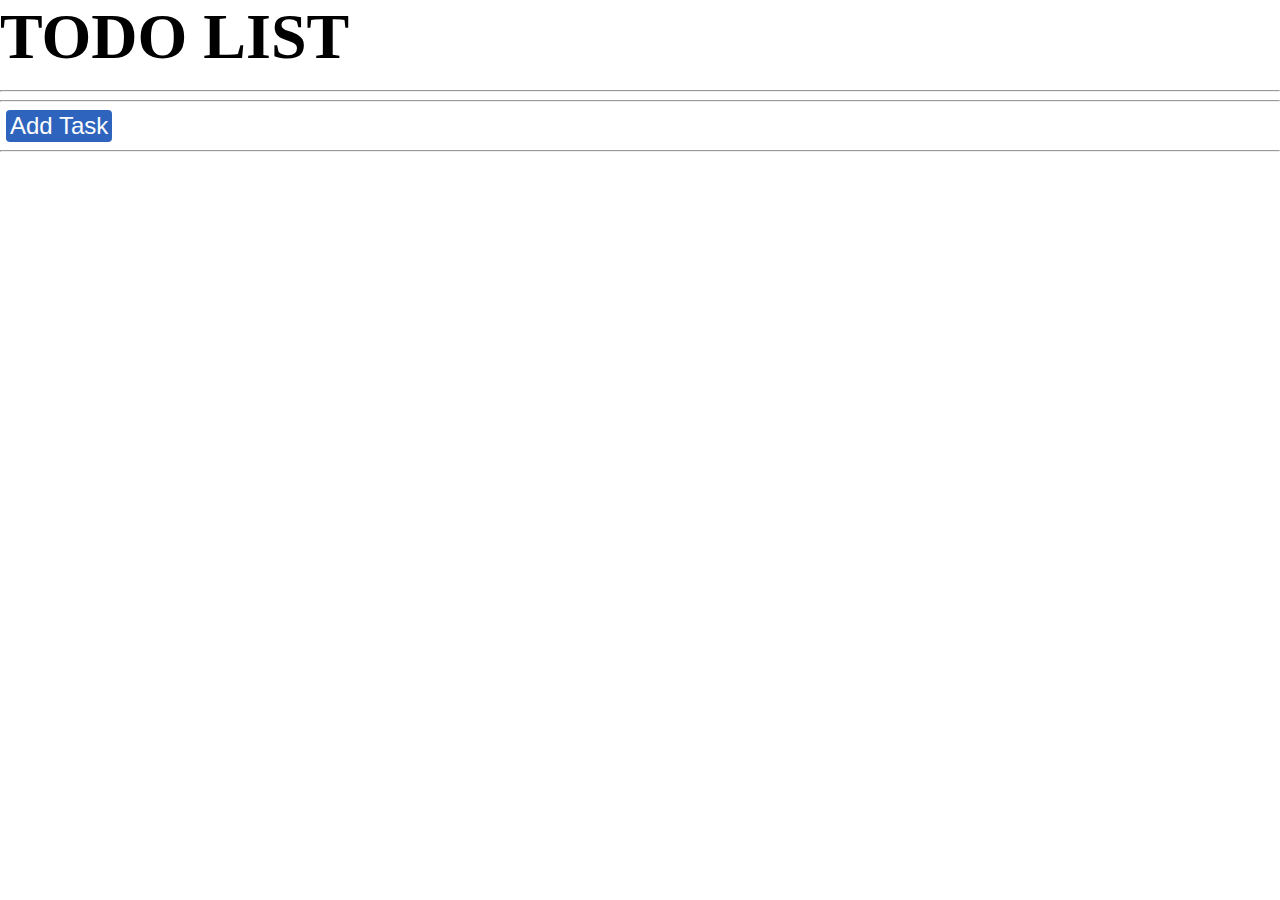
<file: index.html>
<html>
  <head>
    <meta charset="UTF-8">
    <meta http-equiv="X-UA-Compatible" content="IE=edge">
    <meta name="viewport" content="width=device-width, initial-scale=1.0">
    <title>My Todo App</title>
    <link rel="stylesheet" href="todo.css">
    <link rel="stylesheet" href="task.css">
  </head>
  <body>
    <h3 class="title">TODO LIST</h3>
    <hr>
    <div id="todo-list">

    </div>
    <hr>
    <!--
    <h5 style="font-size: 2.5rem;">New task</h5>
    Task Title:<input id="todo-title" type="text" placeholder="Task" /><br>
    Due Date:<input id="date-picker" type="date" placeholder="Date"/><br>
    Due Time:<input id="time-picker" type="time" /><br>
    <button onclick="add_task()" class="add_todo">Add Todo</button>
      -->

    <button class="add_todo" onclick="openForm()">Add Task</button>

      <!-- The form -->
      <div class="form-popup" id="myForm">
        <form action="" class="form-container">
          <h1>Add task</h1>
      
          <label for="title"><b>Task Title</b></label>
          <input type="text" id="todo-title">
      
          <label for="date"><b>Due Date</b></label>
          <input type="date" id="date-picker"><br>

          <label for="time"><b>Due Time</b></label>
          <input type="time" id="time-picker">
      
          <button class="btn" onclick="add_task()">Add Task</button>
          <button  class="btn cancel" onclick="closeForm()">Close</button>
        </form>
      </div>
    <hr>
    <script src="todo.js"></script>
  </body>
</html>
</file>
<file: todo.css>
body{
    margin: 0;
}

div{
    margin: 0;
}

h3{
    margin: 0;
}

h5{
    margin: 0;
    margin-top: 16px;
    margin-bottom: 8px;
}

.title{
    margin-bottom: 16px;
    font-size: 4rem;
}

.task{
    margin:4px;
}

.add_todo{
    background-color: rgb(47, 100, 190);
    color: white;
    border-style: none;
    padding: 2px;
    padding-left: 4px;
    padding-right: 4px;
    border-radius: 4px;
    font-size: 24px;
    margin-left: 6px;
}
</file>
<file: task.css>
.task-container{
    width: 25vw;
    display: grid;
    grid-template-columns: 4fr 1fr;
    padding: 8px;
    border: 2px solid black;
    border-radius: 6px;
    min-width: 290px;
    margin: 8px;
}

.task-details{
    width: 80%;
}

.task-title{
    margin: 0;
    font-size: 30px;
    line-height: 28px;
}
.date-time{
    font-size: 18px;
    margin: 0;
    color: rgb(65, 65, 65);
}

.button{
    width: 100%;
    margin-top: 25%;
    height: 50%;
    font-size: large;
    background-color: rgb(40, 160, 40);
    color: rgb(255, 255, 255);
    border: 0;
    border-radius: 30%;
}





/* Button used to open the contact form - fixed at the bottom of the page */

label{
    font-size: 24px;
    margin-top: 8px;
}

input{
    font-size: 24px;
    margin-top: 8px;
}

.open-button {
  background-color: #555;
  color: white;
  padding: 16px 20px;
  border: none;
  cursor: pointer;
  opacity: 0.8;
}

/* The popup form - hidden by default */
.form-popup {
  display: none;
  border: 3px solid black;
  z-index: 9;
  position: fixed;
  left: 50%;
  top: 50%;
  transform: translate(-50%, -50%);
}

/* Add styles to the form container */
.form-container {
  max-width: 300px;
  padding: 10px;
  background-color: white;
}

/* Full-width input fields */
.form-container input[type=text], .form-container input[type=password] {
  width: 100%;
  padding: 15px;
  margin: 5px 0 22px 0;
  border: none;
  background: #f1f1f1;
  font-size: 20px;
}

/* When the inputs get focus, do something */
.form-container input[type=text]:focus, .form-container input[type=password]:focus {
  background-color: #ddd;
  outline: none;
}

/* Set a style for the submit/login button */
.form-container .btn {
  background-color: #04AA6D;
  color: white;
  padding: 16px 20px;
  border: none;
  cursor: pointer;
  width: 100%;
  margin-bottom:10px;
  opacity: 0.8;
}

.btn{
    margin-top: 12px;
    margin-bottom: 0px;
}

/* Add a red background color to the cancel button */
.form-container .cancel {
  background-color: red;
}

/* Add some hover effects to buttons */
.form-container .btn:hover, .open-button:hover {
  opacity: 1;
}
</file>
